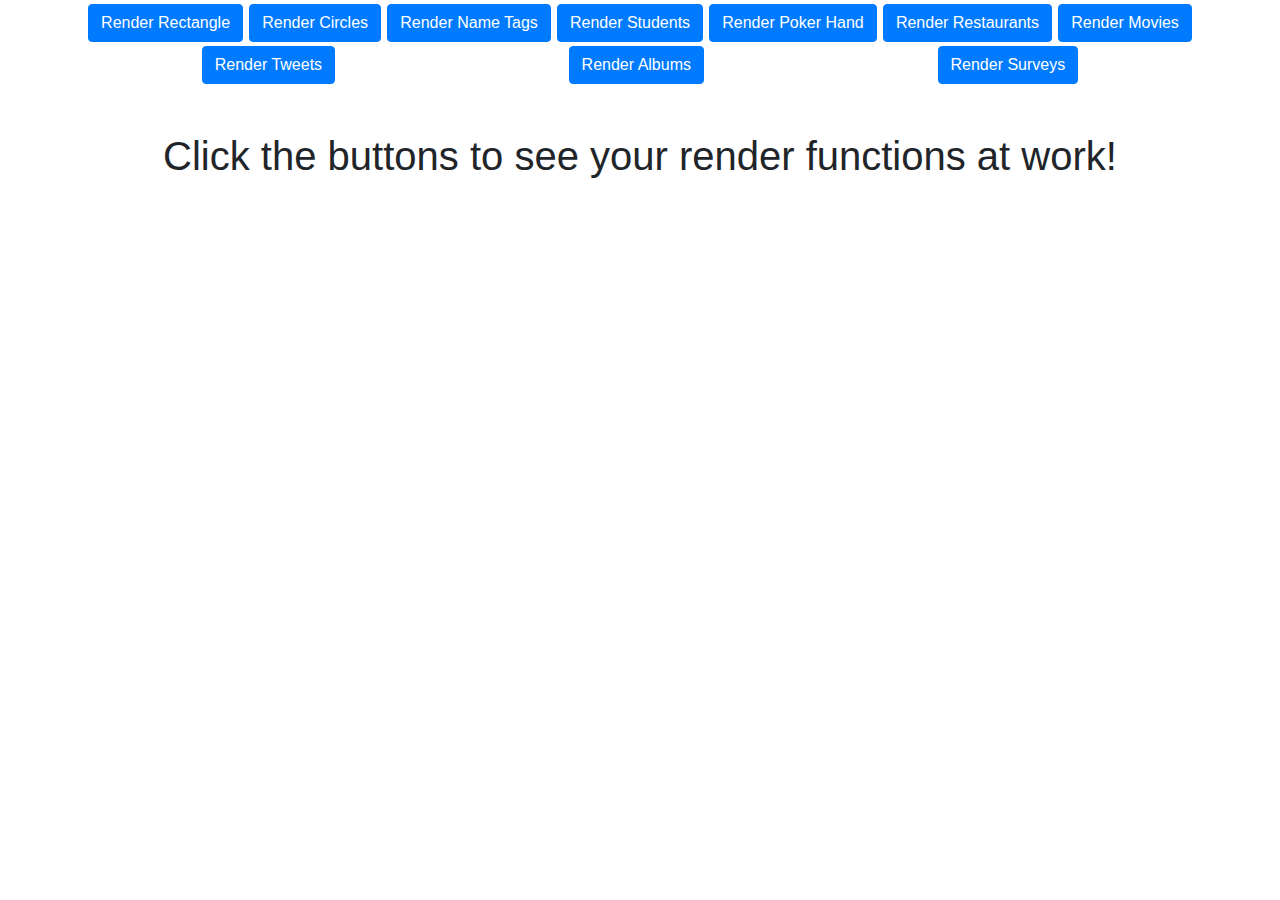
<file: twitterIcons/Rendering.htm>
<!DOCTYPE html>
<!-- saved from url=(0073)file:///Users/ozair/digitalcrafts/jsBrowserExercises/rendering/index.html -->
<html><head><meta http-equiv="Content-Type" content="text/html; charset=windows-1252">

    <title>Rendering</title>
    <link rel="stylesheet" href="./Rendering_files/bootstrap.min.css" integrity="sha384-MCw98/SFnGE8fJT3GXwEOngsV7Zt27NXFoaoApmYm81iuXoPkFOJwJ8ERdknLPMO" crossorigin="anonymous">
    <link rel="stylesheet" type="text/css" media="screen" href="file:///Users/ozair/digitalcrafts/jsBrowserExercises/rendering/main.css">
    <script src="file:///Users/ozair/digitalcrafts/jsBrowserExercises/rendering/renderRectangle.js"></script>
    <script src="file:///Users/ozair/digitalcrafts/jsBrowserExercises/rendering/renderCircles.js"></script>
    <script src="file:///Users/ozair/digitalcrafts/jsBrowserExercises/rendering/renderNametags.js"></script>
    <script src="file:///Users/ozair/digitalcrafts/jsBrowserExercises/rendering/renderStudents.js"></script>
    <script src="file:///Users/ozair/digitalcrafts/jsBrowserExercises/rendering/renderPokerHand.js"></script>
    <script src="file:///Users/ozair/digitalcrafts/jsBrowserExercises/rendering/renderRestaurants.js"></script>
    <script src="file:///Users/ozair/digitalcrafts/jsBrowserExercises/rendering/renderMovies.js"></script>
    <script src="file:///Users/ozair/digitalcrafts/jsBrowserExercises/rendering/renderTweets.js"></script>
    <script src="file:///Users/ozair/digitalcrafts/jsBrowserExercises/rendering/renderAlbums.js"></script>
    <script src="file:///Users/ozair/digitalcrafts/jsBrowserExercises/rendering/renderSurveys.js"></script>
    <script src="./Rendering_files/3b625258b0.js"></script><link rel="stylesheet" href="./Rendering_files/free.min.css" media="all"><link rel="stylesheet" href="./Rendering_files/free-v4-font-face.min.css" media="all"><link rel="stylesheet" href="./Rendering_files/free-v4-shims.min.css" media="all">

</head>
<body>
    <div class="container">
        <div class="d-flex flex-wrap justify-content-around">
            <button type="button" class="btn btn-primary render-button mt-1" onclick="rectangle()">Render Rectangle</button>
            <button type="button" class="btn btn-primary render-button mt-1" onclick="circles()">Render Circles</button>
            <button type="button" class="btn btn-primary render-button mt-1" onclick="nametags()">Render Name Tags</button>
            <button type="button" class="btn btn-primary render-button mt-1" onclick="students()">Render Students</button>
            <button type="button" class="btn btn-primary render-button mt-1" onclick="pokerHand()">Render Poker Hand</button>
            <button type="button" class="btn btn-primary render-button mt-1" onclick="restaurants()">Render Restaurants</button>
            <button type="button" class="btn btn-primary render-button mt-1" onclick="movies()">Render Movies</button>
            <button type="button" class="btn btn-primary render-button mt-1" onclick="tweets()">Render Tweets</button>
            <button type="button" class="btn btn-primary render-button mt-1" onclick="albums()">Render Albums</button>
            <button type="button" class="btn btn-primary render-button mt-1" onclick="surveys()">Render Surveys</button>
        </div>
        <div id="content">
            <div class="text-center mt-5">
                <h1>Click the buttons to see your render functions at work!</h1>
            </div>
        </div>
    </div>


</body></html>
</file>
<file: twitterIcons/Rendering_files/free-v4-font-face.min.css>
/*!
 * Font Awesome Free 5.10.1 by @fontawesome - https://fontawesome.com
 * License - https://fontawesome.com/license/free (Icons: CC BY 4.0, Fonts: SIL OFL 1.1, Code: MIT License)
 */@font-face{font-family:"FontAwesome";src:url(https://kit-free.fontawesome.com/algo/2/webfonts/fa-solid-900-free-5.0.0.eot),url(https://kit-free.fontawesome.com/algo/2/webfonts/fa-solid-900-free-5.0.0.eot#iefix) format("embedded-opentype"),url(https://kit-free.fontawesome.com/algo/2/webfonts/fa-solid-900-free-5.0.0.woff2) format("woff2"),url(https://kit-free.fontawesome.com/algo/2/webfonts/fa-solid-900-free-5.0.0.woff) format("woff"),url(https://kit-free.fontawesome.com/algo/2/webfonts/fa-solid-900-free-5.0.0.ttf) format("truetype"),url(https://kit-free.fontawesome.com/algo/2/webfonts/fa-solid-900-free-5.0.0.svg#fontawesome) format("svg")}@font-face{font-family:"FontAwesome";src:url(https://kit-free.fontawesome.com/algo/2/webfonts/fa-brands-400-free-5.0.0.eot),url(https://kit-free.fontawesome.com/algo/2/webfonts/fa-brands-400-free-5.0.0.eot#iefix) format("embedded-opentype"),url(https://kit-free.fontawesome.com/algo/2/webfonts/fa-brands-400-free-5.0.0.woff2) format("woff2"),url(https://kit-free.fontawesome.com/algo/2/webfonts/fa-brands-400-free-5.0.0.woff) format("woff"),url(https://kit-free.fontawesome.com/algo/2/webfonts/fa-brands-400-free-5.0.0.ttf) format("truetype"),url(https://kit-free.fontawesome.com/algo/2/webfonts/fa-brands-400-free-5.0.0.svg#fontawesome) format("svg")}@font-face{font-family:"FontAwesome";src:url(https://kit-free.fontawesome.com/algo/2/webfonts/fa-regular-400-free-5.0.0.eot),url(https://kit-free.fontawesome.com/algo/2/webfonts/fa-regular-400-free-5.0.0.eot#iefix) format("embedded-opentype"),url(https://kit-free.fontawesome.com/algo/2/webfonts/fa-regular-400-free-5.0.0.woff2) format("woff2"),url(https://kit-free.fontawesome.com/algo/2/webfonts/fa-regular-400-free-5.0.0.woff) format("woff"),url(https://kit-free.fontawesome.com/algo/2/webfonts/fa-regular-400-free-5.0.0.ttf) format("truetype"),url(https://kit-free.fontawesome.com/algo/2/webfonts/fa-regular-400-free-5.0.0.svg#fontawesome) format("svg");unicode-range:U+f005,U+f017,U+f022,U+f024,U+f02e,U+f044,U+f057-f059,U+f07c,U+f089,U+f094,U+f09d,U+f0a4-f0a7,U+f0c5,U+f0c7,U+f0e0,U+f0ea,U+f0f8,U+f0fe,U+f11c,U+f133,U+f144,U+f146,U+f14a,U+f14d,U+f150-f152,U+f15c,U+f164-f165,U+f186,U+f191-f192,U+f1ad,U+f1c1-f1c5,U+f1c7-f1c9,U+f1cd,U+f1d8,U+f1ea,U+f249,U+f24d,U+f255-f25b,U+f271-f274,U+f28b,U+f28d,U+f2d0,U+f2d2,U+f410}@font-face{font-family:"FontAwesome";src:url(https://kit-free.fontawesome.com/algo/2/webfonts/fa-regular-400-free-5.0.3.eot),url(https://kit-free.fontawesome.com/algo/2/webfonts/fa-regular-400-free-5.0.3.eot#iefix) format("embedded-opentype"),url(https://kit-free.fontawesome.com/algo/2/webfonts/fa-regular-400-free-5.0.3.woff2) format("woff2"),url(https://kit-free.fontawesome.com/algo/2/webfonts/fa-regular-400-free-5.0.3.woff) format("woff"),url(https://kit-free.fontawesome.com/algo/2/webfonts/fa-regular-400-free-5.0.3.ttf) format("truetype"),url(https://kit-free.fontawesome.com/algo/2/webfonts/fa-regular-400-free-5.0.3.svg#fontawesome) format("svg");unicode-range:U+f2b9,U+f2bb,U+f2c1}@font-face{font-family:"FontAwesome";src:url(https://kit-free.fontawesome.com/algo/2/webfonts/fa-brands-400-free-5.0.3.eot),url(https://kit-free.fontawesome.com/algo/2/webfonts/fa-brands-400-free-5.0.3.eot#iefix) format("embedded-opentype"),url(https://kit-free.fontawesome.com/algo/2/webfonts/fa-brands-400-free-5.0.3.woff2) format("woff2"),url(https://kit-free.fontawesome.com/algo/2/webfonts/fa-brands-400-free-5.0.3.woff) format("woff"),url(https://kit-free.fontawesome.com/algo/2/webfonts/fa-brands-400-free-5.0.3.ttf) format("truetype"),url(https://kit-free.fontawesome.com/algo/2/webfonts/fa-brands-400-free-5.0.3.svg#fontawesome) format("svg");unicode-range:U+f18d,U+f19e,U+f1b5,U+f1d7,U+f210,U+f216,U+f286,U+f2b1}@font-face{font-family:"FontAwesome";src:url(https://kit-free.fontawesome.com/algo/2/webfonts/fa-solid-900-free-5.0.3.eot),url(https://kit-free.fontawesome.com/algo/2/webfonts/fa-solid-900-free-5.0.3.eot#iefix) format("embedded-opentype"),url(https://kit-free.fontawesome.com/algo/2/webfonts/fa-solid-900-free-5.0.3.woff2) format("woff2"),url(https://kit-free.fontawesome.com/algo/2/webfonts/fa-solid-900-free-5.0.3.woff) format("woff"),url(https://kit-free.fontawesome.com/algo/2/webfonts/fa-solid-900-free-5.0.3.ttf) format("truetype"),url(https://kit-free.fontawesome.com/algo/2/webfonts/fa-solid-900-free-5.0.3.svg#fontawesome) format("svg");unicode-range:U+f19c,U+f245}@font-face{font-family:"FontAwesome";src:url(https://kit-free.fontawesome.com/algo/2/webfonts/fa-solid-900-free-5.9.0.eot),url(https://kit-free.fontawesome.com/algo/2/webfonts/fa-solid-900-free-5.9.0.eot#iefix) format("embedded-opentype"),url(https://kit-free.fontawesome.com/algo/2/webfonts/fa-solid-900-free-5.9.0.woff2) format("woff2"),url(https://kit-free.fontawesome.com/algo/2/webfonts/fa-solid-900-free-5.9.0.woff) format("woff"),url(https://kit-free.fontawesome.com/algo/2/webfonts/fa-solid-900-free-5.9.0.ttf) format("truetype"),url(https://kit-free.fontawesome.com/algo/2/webfonts/fa-solid-900-free-5.9.0.svg#fontawesome) format("svg");unicode-range:U+f031-f032,U+f034-f03c,U+f0ae,U+f0ca-f0cd,U+f12b-f12c,U+f15d-f15e,U+f160-f163,U+f1dd}@font-face{font-family:"FontAwesome";src:url(https://kit-free.fontawesome.com/algo/2/webfonts/fa-solid-900-free-5.0.7.eot),url(https://kit-free.fontawesome.com/algo/2/webfonts/fa-solid-900-free-5.0.7.eot#iefix) format("embedded-opentype"),url(https://kit-free.fontawesome.com/algo/2/webfonts/fa-solid-900-free-5.0.7.woff2) format("woff2"),url(https://kit-free.fontawesome.com/algo/2/webfonts/fa-solid-900-free-5.0.7.woff) format("woff"),url(https://kit-free.fontawesome.com/algo/2/webfonts/fa-solid-900-free-5.0.7.ttf) format("truetype"),url(https://kit-free.fontawesome.com/algo/2/webfonts/fa-solid-900-free-5.0.7.svg#fontawesome) format("svg");unicode-range:U+f0d1,U+f0f1,U+f0f9,U+f21e}@font-face{font-family:"FontAwesome";src:url(https://kit-free.fontawesome.com/algo/2/webfonts/fa-brands-400-free-5.8.0.eot),url(https://kit-free.fontawesome.com/algo/2/webfonts/fa-brands-400-free-5.8.0.eot#iefix) format("embedded-opentype"),url(https://kit-free.fontawesome.com/algo/2/webfonts/fa-brands-400-free-5.8.0.woff2) format("woff2"),url(https://kit-free.fontawesome.com/algo/2/webfonts/fa-brands-400-free-5.8.0.woff) format("woff"),url(https://kit-free.fontawesome.com/algo/2/webfonts/fa-brands-400-free-5.8.0.ttf) format("truetype"),url(https://kit-free.fontawesome.com/algo/2/webfonts/fa-brands-400-free-5.8.0.svg#fontawesome) format("svg");unicode-range:U+f171,U+f179,U+f1e9,U+f27c}@font-face{font-family:"FontAwesome";src:url(https://kit-free.fontawesome.com/algo/2/webfonts/fa-solid-900-free-5.8.0.eot),url(https://kit-free.fontawesome.com/algo/2/webfonts/fa-solid-900-free-5.8.0.eot#iefix) format("embedded-opentype"),url(https://kit-free.fontawesome.com/algo/2/webfonts/fa-solid-900-free-5.8.0.woff2) format("woff2"),url(https://kit-free.fontawesome.com/algo/2/webfonts/fa-solid-900-free-5.8.0.woff) format("woff"),url(https://kit-free.fontawesome.com/algo/2/webfonts/fa-solid-900-free-5.8.0.ttf) format("truetype"),url(https://kit-free.fontawesome.com/algo/2/webfonts/fa-solid-900-free-5.8.0.svg#fontawesome) format("svg");unicode-range:U+f01e,U+f021,U+f026,U+f076,U+f12d}@font-face{font-family:"FontAwesome";src:url(https://kit-free.fontawesome.com/algo/2/webfonts/fa-solid-900-free-5.0.9.eot),url(https://kit-free.fontawesome.com/algo/2/webfonts/fa-solid-900-free-5.0.9.eot#iefix) format("embedded-opentype"),url(https://kit-free.fontawesome.com/algo/2/webfonts/fa-solid-900-free-5.0.9.woff2) format("woff2"),url(https://kit-free.fontawesome.com/algo/2/webfonts/fa-solid-900-free-5.0.9.woff) format("woff"),url(https://kit-free.fontawesome.com/algo/2/webfonts/fa-solid-900-free-5.0.9.ttf) format("truetype"),url(https://kit-free.fontawesome.com/algo/2/webfonts/fa-solid-900-free-5.0.9.svg#fontawesome) format("svg");unicode-range:U+f03d,U+f06c,U+f0ac,U+f0f2,U+f10d-f10e,U+f155,U+f187}@font-face{font-family:"FontAwesome";src:url(https://kit-free.fontawesome.com/algo/2/webfonts/fa-regular-400-free-5.0.9.eot),url(https://kit-free.fontawesome.com/algo/2/webfonts/fa-regular-400-free-5.0.9.eot#iefix) format("embedded-opentype"),url(https://kit-free.fontawesome.com/algo/2/webfonts/fa-regular-400-free-5.0.9.woff2) format("woff2"),url(https://kit-free.fontawesome.com/algo/2/webfonts/fa-regular-400-free-5.0.9.woff) format("woff"),url(https://kit-free.fontawesome.com/algo/2/webfonts/fa-regular-400-free-5.0.9.ttf) format("truetype"),url(https://kit-free.fontawesome.com/algo/2/webfonts/fa-regular-400-free-5.0.9.svg#fontawesome) format("svg");unicode-range:U+f086,U+f2b5}@font-face{font-family:"FontAwesome";src:url(https://kit-free.fontawesome.com/algo/2/webfonts/fa-solid-900-free-5.0.13.eot),url(https://kit-free.fontawesome.com/algo/2/webfonts/fa-solid-900-free-5.0.13.eot#iefix) format("embedded-opentype"),url(https://kit-free.fontawesome.com/algo/2/webfonts/fa-solid-900-free-5.0.13.woff2) format("woff2"),url(https://kit-free.fontawesome.com/algo/2/webfonts/fa-solid-900-free-5.0.13.woff) format("woff"),url(https://kit-free.fontawesome.com/algo/2/webfonts/fa-solid-900-free-5.0.13.ttf) format("truetype"),url(https://kit-free.fontawesome.com/algo/2/webfonts/fa-solid-900-free-5.0.13.svg#fontawesome) format("svg");unicode-range:U+f00d,U+f010,U+f067,U+f072,U+f0ad,U+f0d6,U+f0e8,U+f130-f131,U+f24e}@font-face{font-family:"FontAwesome";src:url(https://kit-free.fontawesome.com/algo/2/webfonts/fa-regular-400-free-5.0.13.eot),url(https://kit-free.fontawesome.com/algo/2/webfonts/fa-regular-400-free-5.0.13.eot#iefix) format("embedded-opentype"),url(https://kit-free.fontawesome.com/algo/2/webfonts/fa-regular-400-free-5.0.13.woff2) format("woff2"),url(https://kit-free.fontawesome.com/algo/2/webfonts/fa-regular-400-free-5.0.13.woff) format("woff"),url(https://kit-free.fontawesome.com/algo/2/webfonts/fa-regular-400-free-5.0.13.ttf) format("truetype"),url(https://kit-free.fontawesome.com/algo/2/webfonts/fa-regular-400-free-5.0.13.svg#fontawesome) format("svg");unicode-range:U+f3d1}@font-face{font-family:"FontAwesome";src:url(https://kit-free.fontawesome.com/algo/2/webfonts/fa-solid-900-free-5.1.0.eot),url(https://kit-free.fontawesome.com/algo/2/webfonts/fa-solid-900-free-5.1.0.eot#iefix) format("embedded-opentype"),url(https://kit-free.fontawesome.com/algo/2/webfonts/fa-solid-900-free-5.1.0.woff2) format("woff2"),url(https://kit-free.fontawesome.com/algo/2/webfonts/fa-solid-900-free-5.1.0.woff) format("woff"),url(https://kit-free.fontawesome.com/algo/2/webfonts/fa-solid-900-free-5.1.0.ttf) format("truetype"),url(https://kit-free.fontawesome.com/algo/2/webfonts/fa-solid-900-free-5.1.0.svg#fontawesome) format("svg");unicode-range:U+f043,U+f0c4,U+f0d0,U+f125,U+f1ba,U+f1fb-f1fc,U+f207,U+f236}@font-face{font-family:"FontAwesome";src:url(https://kit-free.fontawesome.com/algo/2/webfonts/fa-brands-400-free-5.1.0.eot),url(https://kit-free.fontawesome.com/algo/2/webfonts/fa-brands-400-free-5.1.0.eot#iefix) format("embedded-opentype"),url(https://kit-free.fontawesome.com/algo/2/webfonts/fa-brands-400-free-5.1.0.woff2) format("woff2"),url(https://kit-free.fontawesome.com/algo/2/webfonts/fa-brands-400-free-5.1.0.woff) format("woff"),url(https://kit-free.fontawesome.com/algo/2/webfonts/fa-brands-400-free-5.1.0.ttf) format("truetype"),url(https://kit-free.fontawesome.com/algo/2/webfonts/fa-brands-400-free-5.1.0.svg#fontawesome) format("svg");unicode-range:U+f25e}@font-face{font-family:"FontAwesome";src:url(https://kit-free.fontawesome.com/algo/2/webfonts/fa-regular-400-free-5.1.0.eot),url(https://kit-free.fontawesome.com/algo/2/webfonts/fa-regular-400-free-5.1.0.eot#iefix) format("embedded-opentype"),url(https://kit-free.fontawesome.com/algo/2/webfonts/fa-regular-400-free-5.1.0.woff2) format("woff2"),url(https://kit-free.fontawesome.com/algo/2/webfonts/fa-regular-400-free-5.1.0.woff) format("woff"),url(https://kit-free.fontawesome.com/algo/2/webfonts/fa-regular-400-free-5.1.0.ttf) format("truetype"),url(https://kit-free.fontawesome.com/algo/2/webfonts/fa-regular-400-free-5.1.0.svg#fontawesome) format("svg");unicode-range:U+f118-f11a,U+f279}@font-face{font-family:"FontAwesome";src:url(https://kit-free.fontawesome.com/algo/2/webfonts/fa-regular-400-free-5.2.0.eot),url(https://kit-free.fontawesome.com/algo/2/webfonts/fa-regular-400-free-5.2.0.eot#iefix) format("embedded-opentype"),url(https://kit-free.fontawesome.com/algo/2/webfonts/fa-regular-400-free-5.2.0.woff2) format("woff2"),url(https://kit-free.fontawesome.com/algo/2/webfonts/fa-regular-400-free-5.2.0.woff) format("woff"),url(https://kit-free.fontawesome.com/algo/2/webfonts/fa-regular-400-free-5.2.0.ttf) format("truetype"),url(https://kit-free.fontawesome.com/algo/2/webfonts/fa-regular-400-free-5.2.0.svg#fontawesome) format("svg");unicode-range:U+f0f3,U+f14e,U+f1f6}@font-face{font-family:"FontAwesome";src:url(https://kit-free.fontawesome.com/algo/2/webfonts/fa-solid-900-free-5.2.0.eot),url(https://kit-free.fontawesome.com/algo/2/webfonts/fa-solid-900-free-5.2.0.eot#iefix) format("embedded-opentype"),url(https://kit-free.fontawesome.com/algo/2/webfonts/fa-solid-900-free-5.2.0.woff2) format("woff2"),url(https://kit-free.fontawesome.com/algo/2/webfonts/fa-solid-900-free-5.2.0.woff) format("woff"),url(https://kit-free.fontawesome.com/algo/2/webfonts/fa-solid-900-free-5.2.0.ttf) format("truetype"),url(https://kit-free.fontawesome.com/algo/2/webfonts/fa-solid-900-free-5.2.0.svg#fontawesome) format("svg");unicode-range:U+f001,U+f018,U+f109,U+f1b9,U+f1e5,U+f21d,U+f276-f277}@font-face{font-family:"FontAwesome";src:url(https://kit-free.fontawesome.com/algo/2/webfonts/fa-solid-900-free-5.5.0.eot),url(https://kit-free.fontawesome.com/algo/2/webfonts/fa-solid-900-free-5.5.0.eot#iefix) format("embedded-opentype"),url(https://kit-free.fontawesome.com/algo/2/webfonts/fa-solid-900-free-5.5.0.woff2) format("woff2"),url(https://kit-free.fontawesome.com/algo/2/webfonts/fa-solid-900-free-5.5.0.woff) format("woff"),url(https://kit-free.fontawesome.com/algo/2/webfonts/fa-solid-900-free-5.5.0.ttf) format("truetype"),url(https://kit-free.fontawesome.com/algo/2/webfonts/fa-solid-900-free-5.5.0.svg#fontawesome) format("svg");unicode-range:U+f0e7}@font-face{font-family:"FontAwesome";src:url(https://kit-free.fontawesome.com/algo/2/webfonts/fa-regular-400-free-5.5.0.eot),url(https://kit-free.fontawesome.com/algo/2/webfonts/fa-regular-400-free-5.5.0.eot#iefix) format("embedded-opentype"),url(https://kit-free.fontawesome.com/algo/2/webfonts/fa-regular-400-free-5.5.0.woff2) format("woff2"),url(https://kit-free.fontawesome.com/algo/2/webfonts/fa-regular-400-free-5.5.0.woff) format("woff"),url(https://kit-free.fontawesome.com/algo/2/webfonts/fa-regular-400-free-5.5.0.ttf) format("truetype"),url(https://kit-free.fontawesome.com/algo/2/webfonts/fa-regular-400-free-5.5.0.svg#fontawesome) format("svg");unicode-range:U+f185,U+f2dc}@font-face{font-family:"FontAwesome";src:url(https://kit-free.fontawesome.com/algo/2/webfonts/fa-solid-900-free-5.3.0.eot),url(https://kit-free.fontawesome.com/algo/2/webfonts/fa-solid-900-free-5.3.0.eot#iefix) format("embedded-opentype"),url(https://kit-free.fontawesome.com/algo/2/webfonts/fa-solid-900-free-5.3.0.woff2) format("woff2"),url(https://kit-free.fontawesome.com/algo/2/webfonts/fa-solid-900-free-5.3.0.woff) format("woff"),url(https://kit-free.fontawesome.com/algo/2/webfonts/fa-solid-900-free-5.3.0.ttf) format("truetype"),url(https://kit-free.fontawesome.com/algo/2/webfonts/fa-solid-900-free-5.3.0.svg#fontawesome) format("svg");unicode-range:U+f027-f028,U+f02f,U+f0a1,U+f0b1,U+f1ac,U+f1ec,U+f200-f201}@font-face{font-family:"FontAwesome";src:url(https://kit-free.fontawesome.com/algo/2/webfonts/fa-regular-400-free-5.3.0.eot),url(https://kit-free.fontawesome.com/algo/2/webfonts/fa-regular-400-free-5.3.0.eot#iefix) format("embedded-opentype"),url(https://kit-free.fontawesome.com/algo/2/webfonts/fa-regular-400-free-5.3.0.woff2) format("woff2"),url(https://kit-free.fontawesome.com/algo/2/webfonts/fa-regular-400-free-5.3.0.woff) format("woff"),url(https://kit-free.fontawesome.com/algo/2/webfonts/fa-regular-400-free-5.3.0.ttf) format("truetype"),url(https://kit-free.fontawesome.com/algo/2/webfonts/fa-regular-400-free-5.3.0.svg#fontawesome) format("svg");unicode-range:U+f080,U+f0eb}@font-face{font-family:"FontAwesome";src:url(https://kit-free.fontawesome.com/algo/2/webfonts/fa-solid-900-free-5.10.1.eot),url(https://kit-free.fontawesome.com/algo/2/webfonts/fa-solid-900-free-5.10.1.eot#iefix) format("embedded-opentype"),url(https://kit-free.fontawesome.com/algo/2/webfonts/fa-solid-900-free-5.10.1.woff2) format("woff2"),url(https://kit-free.fontawesome.com/algo/2/webfonts/fa-solid-900-free-5.10.1.woff) format("woff"),url(https://kit-free.fontawesome.com/algo/2/webfonts/fa-solid-900-free-5.10.1.ttf) format("truetype"),url(https://kit-free.fontawesome.com/algo/2/webfonts/fa-solid-900-free-5.10.1.svg#fontawesome) format("svg");unicode-range:U+f000,U+f012,U+f029,U+f033,U+f06d,U+f083-f084,U+f0a3,U+f0b0,U+f0dd-f0de,U+f11e,U+f129-f12a,U+f140,U+f19d,U+f1dc,U+f1eb,U+f251-f253,U+f275,U+f27a,U+f2d1,U+f302}@font-face{font-family:"FontAwesome";src:url(https://kit-free.fontawesome.com/algo/2/webfonts/fa-regular-400-free-5.10.1.eot),url(https://kit-free.fontawesome.com/algo/2/webfonts/fa-regular-400-free-5.10.1.eot#iefix) format("embedded-opentype"),url(https://kit-free.fontawesome.com/algo/2/webfonts/fa-regular-400-free-5.10.1.woff2) format("woff2"),url(https://kit-free.fontawesome.com/algo/2/webfonts/fa-regular-400-free-5.10.1.woff) format("woff"),url(https://kit-free.fontawesome.com/algo/2/webfonts/fa-regular-400-free-5.10.1.ttf) format("truetype"),url(https://kit-free.fontawesome.com/algo/2/webfonts/fa-regular-400-free-5.10.1.svg#fontawesome) format("svg");unicode-range:U+f004,U+f03e,U+f075,U+f07b,U+f0a0,U+f0c8,U+f111,U+f15b,U+f1f9,U+f20a,U+f247-f248,U+f254,U+f25d,U+f2b6,U+f2c2,U+f3a5}@font-face{font-family:"FontAwesome";src:url(https://kit-free.fontawesome.com/algo/2/webfonts/fa-solid-900-free-5.7.0.eot),url(https://kit-free.fontawesome.com/algo/2/webfonts/fa-solid-900-free-5.7.0.eot#iefix) format("embedded-opentype"),url(https://kit-free.fontawesome.com/algo/2/webfonts/fa-solid-900-free-5.7.0.woff2) format("woff2"),url(https://kit-free.fontawesome.com/algo/2/webfonts/fa-solid-900-free-5.7.0.woff) format("woff"),url(https://kit-free.fontawesome.com/algo/2/webfonts/fa-solid-900-free-5.7.0.ttf) format("truetype"),url(https://kit-free.fontawesome.com/algo/2/webfonts/fa-solid-900-free-5.7.0.svg#fontawesome) format("svg");unicode-range:U+f00a,U+f015,U+f073,U+f135,U+f1e4,U+f1f8,U+f2a0}@font-face{font-family:"FontAwesome";src:url(https://kit-free.fontawesome.com/algo/2/webfonts/fa-brands-400-free-5.7.0.eot),url(https://kit-free.fontawesome.com/algo/2/webfonts/fa-brands-400-free-5.7.0.eot#iefix) format("embedded-opentype"),url(https://kit-free.fontawesome.com/algo/2/webfonts/fa-brands-400-free-5.7.0.woff2) format("woff2"),url(https://kit-free.fontawesome.com/algo/2/webfonts/fa-brands-400-free-5.7.0.woff) format("woff"),url(https://kit-free.fontawesome.com/algo/2/webfonts/fa-brands-400-free-5.7.0.ttf) format("truetype"),url(https://kit-free.fontawesome.com/algo/2/webfonts/fa-brands-400-free-5.7.0.svg#fontawesome) format("svg");unicode-range:U+f198,U+f1a5,U+f1a8,U+f1f3,U+f214,U+f23c,U+f296,U+f2aa}@font-face{font-family:"FontAwesome";src:url(https://kit-free.fontawesome.com/algo/2/webfonts/fa-regular-400-free-5.7.0.eot),url(https://kit-free.fontawesome.com/algo/2/webfonts/fa-regular-400-free-5.7.0.eot#iefix) format("embedded-opentype"),url(https://kit-free.fontawesome.com/algo/2/webfonts/fa-regular-400-free-5.7.0.woff2) format("woff2"),url(https://kit-free.fontawesome.com/algo/2/webfonts/fa-regular-400-free-5.7.0.woff) format("woff"),url(https://kit-free.fontawesome.com/algo/2/webfonts/fa-regular-400-free-5.7.0.ttf) format("truetype"),url(https://kit-free.fontawesome.com/algo/2/webfonts/fa-regular-400-free-5.7.0.svg#fontawesome) format("svg");unicode-range:U+f06e,U+f070,U+f1c6,U+f2ed}@font-face{font-family:"FontAwesome";src:url(https://kit-free.fontawesome.com/algo/2/webfonts/fa-solid-900-free-5.0.11.eot),url(https://kit-free.fontawesome.com/algo/2/webfonts/fa-solid-900-free-5.0.11.eot#iefix) format("embedded-opentype"),url(https://kit-free.fontawesome.com/algo/2/webfonts/fa-solid-900-free-5.0.11.woff2) format("woff2"),url(https://kit-free.fontawesome.com/algo/2/webfonts/fa-solid-900-free-5.0.11.woff) format("woff"),url(https://kit-free.fontawesome.com/algo/2/webfonts/fa-solid-900-free-5.0.11.ttf) format("truetype"),url(https://kit-free.fontawesome.com/algo/2/webfonts/fa-solid-900-free-5.0.11.svg#fontawesome) format("svg");unicode-range:U+f0c0,U+f0c2,U+f0f0,U+f1de,U+f21b,U+f234-f235}@font-face{font-family:"FontAwesome";src:url(https://kit-free.fontawesome.com/algo/2/webfonts/fa-brands-400-free-5.0.11.eot),url(https://kit-free.fontawesome.com/algo/2/webfonts/fa-brands-400-free-5.0.11.eot#iefix) format("embedded-opentype"),url(https://kit-free.fontawesome.com/algo/2/webfonts/fa-brands-400-free-5.0.11.woff2) format("woff2"),url(https://kit-free.fontawesome.com/algo/2/webfonts/fa-brands-400-free-5.0.11.woff) format("woff"),url(https://kit-free.fontawesome.com/algo/2/webfonts/fa-brands-400-free-5.0.11.ttf) format("truetype"),url(https://kit-free.fontawesome.com/algo/2/webfonts/fa-brands-400-free-5.0.11.svg#fontawesome) format("svg");unicode-range:U+f203}@font-face{font-family:"FontAwesome";src:url(https://kit-free.fontawesome.com/algo/2/webfonts/fa-regular-400-free-5.0.11.eot),url(https://kit-free.fontawesome.com/algo/2/webfonts/fa-regular-400-free-5.0.11.eot#iefix) format("embedded-opentype"),url(https://kit-free.fontawesome.com/algo/2/webfonts/fa-regular-400-free-5.0.11.woff2) format("woff2"),url(https://kit-free.fontawesome.com/algo/2/webfonts/fa-regular-400-free-5.0.11.woff) format("woff"),url(https://kit-free.fontawesome.com/algo/2/webfonts/fa-regular-400-free-5.0.11.ttf) format("truetype"),url(https://kit-free.fontawesome.com/algo/2/webfonts/fa-regular-400-free-5.0.11.svg#fontawesome) format("svg");unicode-range:U+f007,U+f2bd}@font-face{font-family:"FontAwesome";src:url(https://kit-free.fontawesome.com/algo/2/webfonts/fa-brands-400-free-5.0.1.eot),url(https://kit-free.fontawesome.com/algo/2/webfonts/fa-brands-400-free-5.0.1.eot#iefix) format("embedded-opentype"),url(https://kit-free.fontawesome.com/algo/2/webfonts/fa-brands-400-free-5.0.1.woff2) format("woff2"),url(https://kit-free.fontawesome.com/algo/2/webfonts/fa-brands-400-free-5.0.1.woff) format("woff"),url(https://kit-free.fontawesome.com/algo/2/webfonts/fa-brands-400-free-5.0.1.ttf) format("truetype"),url(https://kit-free.fontawesome.com/algo/2/webfonts/fa-brands-400-free-5.0.1.svg#fontawesome) format("svg");unicode-range:U+f16b,U+f269}@font-face{font-family:"FontAwesome";src:url(https://kit-free.fontawesome.com/algo/2/webfonts/fa-solid-900-free-5.0.1.eot),url(https://kit-free.fontawesome.com/algo/2/webfonts/fa-solid-900-free-5.0.1.eot#iefix) format("embedded-opentype"),url(https://kit-free.fontawesome.com/algo/2/webfonts/fa-solid-900-free-5.0.1.woff2) format("woff2"),url(https://kit-free.fontawesome.com/algo/2/webfonts/fa-solid-900-free-5.0.1.woff) format("woff"),url(https://kit-free.fontawesome.com/algo/2/webfonts/fa-solid-900-free-5.0.1.ttf) format("truetype"),url(https://kit-free.fontawesome.com/algo/2/webfonts/fa-solid-900-free-5.0.1.svg#fontawesome) format("svg");unicode-range:U+f3c1}@font-face{font-family:"FontAwesome";src:url(https://kit-free.fontawesome.com/algo/2/webfonts/fa-solid-900-free-5.6.1.eot),url(https://kit-free.fontawesome.com/algo/2/webfonts/fa-solid-900-free-5.6.1.eot#iefix) format("embedded-opentype"),url(https://kit-free.fontawesome.com/algo/2/webfonts/fa-solid-900-free-5.6.1.woff2) format("woff2"),url(https://kit-free.fontawesome.com/algo/2/webfonts/fa-solid-900-free-5.6.1.woff) format("woff"),url(https://kit-free.fontawesome.com/algo/2/webfonts/fa-solid-900-free-5.6.1.ttf) format("truetype"),url(https://kit-free.fontawesome.com/algo/2/webfonts/fa-solid-900-free-5.6.1.svg#fontawesome) format("svg");unicode-range:U+f071}@font-face{font-family:"FontAwesome";src:url(https://kit-free.fontawesome.com/algo/2/webfonts/fa-brands-400-free-5.8.2.eot),url(https://kit-free.fontawesome.com/algo/2/webfonts/fa-brands-400-free-5.8.2.eot#iefix) format("embedded-opentype"),url(https://kit-free.fontawesome.com/algo/2/webfonts/fa-brands-400-free-5.8.2.woff2) format("woff2"),url(https://kit-free.fontawesome.com/algo/2/webfonts/fa-brands-400-free-5.8.2.woff) format("woff"),url(https://kit-free.fontawesome.com/algo/2/webfonts/fa-brands-400-free-5.8.2.ttf) format("truetype"),url(https://kit-free.fontawesome.com/algo/2/webfonts/fa-brands-400-free-5.8.2.svg#fontawesome) format("svg");unicode-range:U+f082,U+f09a,U+f1d2-f1d3,U+f39e}@font-face{font-family:"FontAwesome";src:url(https://kit-free.fontawesome.com/algo/2/webfonts/fa-regular-400-free-5.0.5.eot),url(https://kit-free.fontawesome.com/algo/2/webfonts/fa-regular-400-free-5.0.5.eot#iefix) format("embedded-opentype"),url(https://kit-free.fontawesome.com/algo/2/webfonts/fa-regular-400-free-5.0.5.woff2) format("woff2"),url(https://kit-free.fontawesome.com/algo/2/webfonts/fa-regular-400-free-5.0.5.woff) format("woff"),url(https://kit-free.fontawesome.com/algo/2/webfonts/fa-regular-400-free-5.0.5.ttf) format("truetype"),url(https://kit-free.fontawesome.com/algo/2/webfonts/fa-regular-400-free-5.0.5.svg#fontawesome) format("svg");unicode-range:U+f1e3}@font-face{font-family:"FontAwesome";src:url(https://kit-free.fontawesome.com/algo/2/webfonts/fa-solid-900-free-5.6.0.eot),url(https://kit-free.fontawesome.com/algo/2/webfonts/fa-solid-900-free-5.6.0.eot#iefix) format("embedded-opentype"),url(https://kit-free.fontawesome.com/algo/2/webfonts/fa-solid-900-free-5.6.0.woff2) format("woff2"),url(https://kit-free.fontawesome.com/algo/2/webfonts/fa-solid-900-free-5.6.0.woff) format("woff"),url(https://kit-free.fontawesome.com/algo/2/webfonts/fa-solid-900-free-5.6.0.ttf) format("truetype"),url(https://kit-free.fontawesome.com/algo/2/webfonts/fa-solid-900-free-5.6.0.svg#fontawesome) format("svg");unicode-range:U+f06b}@font-face{font-family:"FontAwesome";src:url(https://kit-free.fontawesome.com/algo/2/webfonts/fa-brands-400-free-5.6.0.eot),url(https://kit-free.fontawesome.com/algo/2/webfonts/fa-brands-400-free-5.6.0.eot#iefix) format("embedded-opentype"),url(https://kit-free.fontawesome.com/algo/2/webfonts/fa-brands-400-free-5.6.0.woff2) format("woff2"),url(https://kit-free.fontawesome.com/algo/2/webfonts/fa-brands-400-free-5.6.0.woff) format("woff"),url(https://kit-free.fontawesome.com/algo/2/webfonts/fa-brands-400-free-5.6.0.ttf) format("truetype"),url(https://kit-free.fontawesome.com/algo/2/webfonts/fa-brands-400-free-5.6.0.svg#fontawesome) format("svg");unicode-range:U+f181}@font-face{font-family:"FontAwesome";src:url(https://kit-free.fontawesome.com/algo/2/webfonts/fa-brands-400-free-5.8.1.eot),url(https://kit-free.fontawesome.com/algo/2/webfonts/fa-brands-400-free-5.8.1.eot#iefix) format("embedded-opentype"),url(https://kit-free.fontawesome.com/algo/2/webfonts/fa-brands-400-free-5.8.1.woff2) format("woff2"),url(https://kit-free.fontawesome.com/algo/2/webfonts/fa-brands-400-free-5.8.1.woff) format("woff"),url(https://kit-free.fontawesome.com/algo/2/webfonts/fa-brands-400-free-5.8.1.ttf) format("truetype"),url(https://kit-free.fontawesome.com/algo/2/webfonts/fa-brands-400-free-5.8.1.svg#fontawesome) format("svg");unicode-range:U+f0e1}@font-face{font-family:"FontAwesome";src:url(https://kit-free.fontawesome.com/algo/2/webfonts/fa-brands-400-free-5.0.10.eot),url(https://kit-free.fontawesome.com/algo/2/webfonts/fa-brands-400-free-5.0.10.eot#iefix) format("embedded-opentype"),url(https://kit-free.fontawesome.com/algo/2/webfonts/fa-brands-400-free-5.0.10.woff2) format("woff2"),url(https://kit-free.fontawesome.com/algo/2/webfonts/fa-brands-400-free-5.0.10.woff) format("woff"),url(https://kit-free.fontawesome.com/algo/2/webfonts/fa-brands-400-free-5.0.10.ttf) format("truetype"),url(https://kit-free.fontawesome.com/algo/2/webfonts/fa-brands-400-free-5.0.10.svg#fontawesome) format("svg");unicode-range:U+f2ae}@font-face{font-family:"FontAwesome";src:url(../webfonts/fa-v4deprecations.eot),url(../webfonts/fa-v4deprecations.eot?#iefix) format("embedded-opentype"),url(../webfonts/fa-v4deprecations.woff2) format("woff2"),url(../webfonts/fa-v4deprecations.woff) format("woff"),url(../webfonts/fa-v4deprecations.ttf) format("truetype"),url(../webfonts/fa-v4deprecations.svg#fontawesome) format("svg");unicode-range:U+f003,U+f006,U+f014,U+f016,U+f01a-f01b,U+f01d,U+f040,U+f045-f047,U+f05c-f05d,U+f07d-f07e,U+f087-f088,U+f08a-f08b,U+f08e,U+f090,U+f096-f097,U+f0a2,U+f0e4-f0e6,U+f0ec-f0ee,U+f0f5-f0f7,U+f10c,U+f112,U+f114-f115,U+f11d,U+f123,U+f132,U+f145,U+f147-f149,U+f14c,U+f166,U+f16a,U+f172,U+f175-f178,U+f18e,U+f190,U+f196,U+f1b1,U+f1d9,U+f1db,U+f1f7,U+f20c,U+f219,U+f230,U+f24a,U+f250,U+f278,U+f27b,U+f283,U+f28c,U+f28e,U+f29b-f29c,U+f2b7,U+f2ba,U+f2bc,U+f2be,U+f2c0,U+f2c3,U+f2d3-f2d4}
</file>
<file: twitterIcons/Rendering_files/free-v4-shims.min.css>
/*!
 * Font Awesome Free 5.10.1 by @fontawesome - https://fontawesome.com
 * License - https://fontawesome.com/license/free (Icons: CC BY 4.0, Fonts: SIL OFL 1.1, Code: MIT License)
 */.fa.fa-glass:before{content:"\f000"}.fa.fa-meetup,.fa.fa-star-o{font-family:"Font Awesome 5 Pro";font-weight:400}.fa.fa-star-o:before{content:"\f005"}.fa.fa-close:before,.fa.fa-remove:before{content:"\f00d"}.fa.fa-gear:before{content:"\f013"}.fa.fa-trash-o{font-family:"Font Awesome 5 Pro";font-weight:400}.fa.fa-trash-o:before{content:"\f2ed"}.fa.fa-file-o{font-family:"Font Awesome 5 Pro";font-weight:400}.fa.fa-file-o:before{content:"\f15b"}.fa.fa-clock-o{font-family:"Font Awesome 5 Pro";font-weight:400}.fa.fa-clock-o:before{content:"\f017"}.fa.fa-arrow-circle-o-down{font-family:"Font Awesome 5 Pro";font-weight:400}.fa.fa-arrow-circle-o-down:before{content:"\f358"}.fa.fa-arrow-circle-o-up{font-family:"Font Awesome 5 Pro";font-weight:400}.fa.fa-arrow-circle-o-up:before{content:"\f35b"}.fa.fa-play-circle-o{font-family:"Font Awesome 5 Pro";font-weight:400}.fa.fa-play-circle-o:before{content:"\f144"}.fa.fa-repeat:before,.fa.fa-rotate-right:before{content:"\f01e"}.fa.fa-refresh:before{content:"\f021"}.fa.fa-list-alt{font-family:"Font Awesome 5 Pro";font-weight:400}.fa.fa-dedent:before{content:"\f03b"}.fa.fa-video-camera:before{content:"\f03d"}.fa.fa-picture-o{font-family:"Font Awesome 5 Pro";font-weight:400}.fa.fa-picture-o:before{content:"\f03e"}.fa.fa-photo{font-family:"Font Awesome 5 Pro";font-weight:400}.fa.fa-photo:before{content:"\f03e"}.fa.fa-image{font-family:"Font Awesome 5 Pro";font-weight:400}.fa.fa-image:before{content:"\f03e"}.fa.fa-pencil:before{content:"\f303"}.fa.fa-map-marker:before{content:"\f3c5"}.fa.fa-pencil-square-o{font-family:"Font Awesome 5 Pro";font-weight:400}.fa.fa-pencil-square-o:before{content:"\f044"}.fa.fa-share-square-o{font-family:"Font Awesome 5 Pro";font-weight:400}.fa.fa-share-square-o:before{content:"\f14d"}.fa.fa-check-square-o{font-family:"Font Awesome 5 Pro";font-weight:400}.fa.fa-check-square-o:before{content:"\f14a"}.fa.fa-arrows:before{content:"\f0b2"}.fa.fa-times-circle-o{font-family:"Font Awesome 5 Pro";font-weight:400}.fa.fa-times-circle-o:before{content:"\f057"}.fa.fa-check-circle-o{font-family:"Font Awesome 5 Pro";font-weight:400}.fa.fa-check-circle-o:before{content:"\f058"}.fa.fa-mail-forward:before{content:"\f064"}.fa.fa-eye,.fa.fa-eye-slash{font-family:"Font Awesome 5 Pro";font-weight:400}.fa.fa-warning:before{content:"\f071"}.fa.fa-calendar:before{content:"\f073"}.fa.fa-arrows-v:before{content:"\f338"}.fa.fa-arrows-h:before{content:"\f337"}.fa.fa-bar-chart{font-family:"Font Awesome 5 Pro";font-weight:400}.fa.fa-bar-chart:before{content:"\f080"}.fa.fa-bar-chart-o{font-family:"Font Awesome 5 Pro";font-weight:400}.fa.fa-bar-chart-o:before{content:"\f080"}.fa.fa-facebook-square,.fa.fa-twitter-square{font-family:"Font Awesome 5 Pro";font-weight:400}.fa.fa-gears:before{content:"\f085"}.fa.fa-thumbs-o-up{font-family:"Font Awesome 5 Pro";font-weight:400}.fa.fa-thumbs-o-up:before{content:"\f164"}.fa.fa-thumbs-o-down{font-family:"Font Awesome 5 Pro";font-weight:400}.fa.fa-thumbs-o-down:before{content:"\f165"}.fa.fa-heart-o{font-family:"Font Awesome 5 Pro";font-weight:400}.fa.fa-heart-o:before{content:"\f004"}.fa.fa-sign-out:before{content:"\f2f5"}.fa.fa-linkedin-square{font-family:"Font Awesome 5 Pro";font-weight:400}.fa.fa-linkedin-square:before{content:"\f08c"}.fa.fa-thumb-tack:before{content:"\f08d"}.fa.fa-external-link:before{content:"\f35d"}.fa.fa-sign-in:before{content:"\f2f6"}.fa.fa-github-square,.fa.fa-lemon-o{font-family:"Font Awesome 5 Pro";font-weight:400}.fa.fa-lemon-o:before{content:"\f094"}.fa.fa-square-o{font-family:"Font Awesome 5 Pro";font-weight:400}.fa.fa-square-o:before{content:"\f0c8"}.fa.fa-bookmark-o{font-family:"Font Awesome 5 Pro";font-weight:400}.fa.fa-bookmark-o:before{content:"\f02e"}.fa.fa-facebook,.fa.fa-twitter{font-family:"Font Awesome 5 Pro";font-weight:400}.fa.fa-facebook:before{content:"\f39e"}.fa.fa-facebook-f{font-family:"Font Awesome 5 Pro";font-weight:400}.fa.fa-facebook-f:before{content:"\f39e"}.fa.fa-credit-card,.fa.fa-github{font-family:"Font Awesome 5 Pro";font-weight:400}.fa.fa-feed:before{content:"\f09e"}.fa.fa-hdd-o{font-family:"Font Awesome 5 Pro";font-weight:400}.fa.fa-hdd-o:before{content:"\f0a0"}.fa.fa-hand-o-right{font-family:"Font Awesome 5 Pro";font-weight:400}.fa.fa-hand-o-right:before{content:"\f0a4"}.fa.fa-hand-o-left{font-family:"Font Awesome 5 Pro";font-weight:400}.fa.fa-hand-o-left:before{content:"\f0a5"}.fa.fa-hand-o-up{font-family:"Font Awesome 5 Pro";font-weight:400}.fa.fa-hand-o-up:before{content:"\f0a6"}.fa.fa-hand-o-down{font-family:"Font Awesome 5 Pro";font-weight:400}.fa.fa-hand-o-down:before{content:"\f0a7"}.fa.fa-arrows-alt:before{content:"\f31e"}.fa.fa-group:before{content:"\f0c0"}.fa.fa-chain:before{content:"\f0c1"}.fa.fa-scissors:before{content:"\f0c4"}.fa.fa-files-o{font-family:"Font Awesome 5 Pro";font-weight:400}.fa.fa-files-o:before{content:"\f0c5"}.fa.fa-floppy-o{font-family:"Font Awesome 5 Pro";font-weight:400}.fa.fa-floppy-o:before{content:"\f0c7"}.fa.fa-navicon:before,.fa.fa-reorder:before{content:"\f0c9"}.fa.fa-google-plus,.fa.fa-google-plus-square,.fa.fa-pinterest,.fa.fa-pinterest-square{font-family:"Font Awesome 5 Pro";font-weight:400}.fa.fa-google-plus:before{content:"\f0d5"}.fa.fa-money{font-family:"Font Awesome 5 Pro";font-weight:400}.fa.fa-money:before{content:"\f3d1"}.fa.fa-unsorted:before{content:"\f0dc"}.fa.fa-sort-desc:before{content:"\f0dd"}.fa.fa-sort-asc:before{content:"\f0de"}.fa.fa-linkedin{font-family:"Font Awesome 5 Pro";font-weight:400}.fa.fa-linkedin:before{content:"\f0e1"}.fa.fa-rotate-left:before{content:"\f0e2"}.fa.fa-legal:before{content:"\f0e3"}.fa.fa-dashboard:before,.fa.fa-tachometer:before{content:"\f3fd"}.fa.fa-comment-o{font-family:"Font Awesome 5 Pro";font-weight:400}.fa.fa-comment-o:before{content:"\f075"}.fa.fa-comments-o{font-family:"Font Awesome 5 Pro";font-weight:400}.fa.fa-comments-o:before{content:"\f086"}.fa.fa-flash:before{content:"\f0e7"}.fa.fa-clipboard,.fa.fa-paste{font-family:"Font Awesome 5 Pro";font-weight:400}.fa.fa-paste:before{content:"\f328"}.fa.fa-lightbulb-o{font-family:"Font Awesome 5 Pro";font-weight:400}.fa.fa-lightbulb-o:before{content:"\f0eb"}.fa.fa-exchange:before{content:"\f362"}.fa.fa-cloud-download:before{content:"\f381"}.fa.fa-cloud-upload:before{content:"\f382"}.fa.fa-bell-o{font-family:"Font Awesome 5 Pro";font-weight:400}.fa.fa-bell-o:before{content:"\f0f3"}.fa.fa-cutlery:before{content:"\f2e7"}.fa.fa-file-text-o{font-family:"Font Awesome 5 Pro";font-weight:400}.fa.fa-file-text-o:before{content:"\f15c"}.fa.fa-building-o{font-family:"Font Awesome 5 Pro";font-weight:400}.fa.fa-building-o:before{content:"\f1ad"}.fa.fa-hospital-o{font-family:"Font Awesome 5 Pro";font-weight:400}.fa.fa-hospital-o:before{content:"\f0f8"}.fa.fa-tablet:before{content:"\f3fa"}.fa.fa-mobile-phone:before,.fa.fa-mobile:before{content:"\f3cd"}.fa.fa-circle-o{font-family:"Font Awesome 5 Pro";font-weight:400}.fa.fa-circle-o:before{content:"\f111"}.fa.fa-mail-reply:before{content:"\f3e5"}.fa.fa-folder-o,.fa.fa-github-alt{font-family:"Font Awesome 5 Pro";font-weight:400}.fa.fa-folder-o:before{content:"\f07b"}.fa.fa-folder-open-o{font-family:"Font Awesome 5 Pro";font-weight:400}.fa.fa-folder-open-o:before{content:"\f07c"}.fa.fa-smile-o{font-family:"Font Awesome 5 Pro";font-weight:400}.fa.fa-smile-o:before{content:"\f118"}.fa.fa-frown-o{font-family:"Font Awesome 5 Pro";font-weight:400}.fa.fa-frown-o:before{content:"\f119"}.fa.fa-meh-o{font-family:"Font Awesome 5 Pro";font-weight:400}.fa.fa-meh-o:before{content:"\f11a"}.fa.fa-keyboard-o{font-family:"Font Awesome 5 Pro";font-weight:400}.fa.fa-keyboard-o:before{content:"\f11c"}.fa.fa-flag-o{font-family:"Font Awesome 5 Pro";font-weight:400}.fa.fa-flag-o:before{content:"\f024"}.fa.fa-mail-reply-all:before{content:"\f122"}.fa.fa-star-half-o{font-family:"Font Awesome 5 Pro";font-weight:400}.fa.fa-star-half-o:before{content:"\f089"}.fa.fa-star-half-empty{font-family:"Font Awesome 5 Pro";font-weight:400}.fa.fa-star-half-empty:before{content:"\f089"}.fa.fa-star-half-full{font-family:"Font Awesome 5 Pro";font-weight:400}.fa.fa-star-half-full:before{content:"\f089"}.fa.fa-code-fork:before{content:"\f126"}.fa.fa-chain-broken:before{content:"\f127"}.fa.fa-shield:before{content:"\f3ed"}.fa.fa-calendar-o{font-family:"Font Awesome 5 Pro";font-weight:400}.fa.fa-calendar-o:before{content:"\f133"}.fa.fa-css3,.fa.fa-html5,.fa.fa-maxcdn{font-family:"Font Awesome 5 Pro";font-weight:400}.fa.fa-ticket:before{content:"\f3ff"}.fa.fa-minus-square-o{font-family:"Font Awesome 5 Pro";font-weight:400}.fa.fa-minus-square-o:before{content:"\f146"}.fa.fa-level-up:before{content:"\f3bf"}.fa.fa-level-down:before{content:"\f3be"}.fa.fa-pencil-square:before{content:"\f14b"}.fa.fa-external-link-square:before{content:"\f360"}.fa.fa-compass{font-family:"Font Awesome 5 Pro";font-weight:400}.fa.fa-caret-square-o-down{font-family:"Font Awesome 5 Pro";font-weight:400}.fa.fa-caret-square-o-down:before{content:"\f150"}.fa.fa-toggle-down{font-family:"Font Awesome 5 Pro";font-weight:400}.fa.fa-toggle-down:before{content:"\f150"}.fa.fa-caret-square-o-up{font-family:"Font Awesome 5 Pro";font-weight:400}.fa.fa-caret-square-o-up:before{content:"\f151"}.fa.fa-toggle-up{font-family:"Font Awesome 5 Pro";font-weight:400}.fa.fa-toggle-up:before{content:"\f151"}.fa.fa-caret-square-o-right{font-family:"Font Awesome 5 Pro";font-weight:400}.fa.fa-caret-square-o-right:before{content:"\f152"}.fa.fa-toggle-right{font-family:"Font Awesome 5 Pro";font-weight:400}.fa.fa-toggle-right:before{content:"\f152"}.fa.fa-eur:before,.fa.fa-euro:before{content:"\f153"}.fa.fa-gbp:before{content:"\f154"}.fa.fa-dollar:before,.fa.fa-usd:before{content:"\f155"}.fa.fa-inr:before,.fa.fa-rupee:before{content:"\f156"}.fa.fa-cny:before,.fa.fa-jpy:before,.fa.fa-rmb:before,.fa.fa-yen:before{content:"\f157"}.fa.fa-rouble:before,.fa.fa-rub:before,.fa.fa-ruble:before{content:"\f158"}.fa.fa-krw:before,.fa.fa-won:before{content:"\f159"}.fa.fa-bitcoin,.fa.fa-btc{font-family:"Font Awesome 5 Pro";font-weight:400}.fa.fa-bitcoin:before{content:"\f15a"}.fa.fa-file-text:before{content:"\f15c"}.fa.fa-sort-alpha-asc:before{content:"\f15d"}.fa.fa-sort-alpha-desc:before{content:"\f881"}.fa.fa-sort-amount-asc:before{content:"\f160"}.fa.fa-sort-amount-desc:before{content:"\f884"}.fa.fa-sort-numeric-asc:before{content:"\f162"}.fa.fa-sort-numeric-desc:before{content:"\f886"}.fa.fa-xing,.fa.fa-xing-square,.fa.fa-youtube,.fa.fa-youtube-play,.fa.fa-youtube-square{font-family:"Font Awesome 5 Pro";font-weight:400}.fa.fa-youtube-play:before{content:"\f167"}.fa.fa-adn,.fa.fa-bitbucket,.fa.fa-bitbucket-square,.fa.fa-dropbox,.fa.fa-flickr,.fa.fa-instagram,.fa.fa-stack-overflow{font-family:"Font Awesome 5 Pro";font-weight:400}.fa.fa-bitbucket-square:before{content:"\f171"}.fa.fa-tumblr,.fa.fa-tumblr-square{font-family:"Font Awesome 5 Pro";font-weight:400}.fa.fa-long-arrow-down:before{content:"\f309"}.fa.fa-long-arrow-up:before{content:"\f30c"}.fa.fa-long-arrow-left:before{content:"\f30a"}.fa.fa-long-arrow-right:before{content:"\f30b"}.fa.fa-android,.fa.fa-apple,.fa.fa-dribbble,.fa.fa-foursquare,.fa.fa-gittip,.fa.fa-gratipay,.fa.fa-linux,.fa.fa-skype,.fa.fa-trello,.fa.fa-windows{font-family:"Font Awesome 5 Pro";font-weight:400}.fa.fa-gittip:before{content:"\f184"}.fa.fa-sun-o{font-family:"Font Awesome 5 Pro";font-weight:400}.fa.fa-sun-o:before{content:"\f185"}.fa.fa-moon-o{font-family:"Font Awesome 5 Pro";font-weight:400}.fa.fa-moon-o:before{content:"\f186"}.fa.fa-pagelines,.fa.fa-renren,.fa.fa-stack-exchange,.fa.fa-vk,.fa.fa-weibo{font-family:"Font Awesome 5 Pro";font-weight:400}.fa.fa-arrow-circle-o-right{font-family:"Font Awesome 5 Pro";font-weight:400}.fa.fa-arrow-circle-o-right:before{content:"\f35a"}.fa.fa-arrow-circle-o-left{font-family:"Font Awesome 5 Pro";font-weight:400}.fa.fa-arrow-circle-o-left:before{content:"\f359"}.fa.fa-caret-square-o-left{font-family:"Font Awesome 5 Pro";font-weight:400}.fa.fa-caret-square-o-left:before{content:"\f191"}.fa.fa-toggle-left{font-family:"Font Awesome 5 Pro";font-weight:400}.fa.fa-toggle-left:before{content:"\f191"}.fa.fa-dot-circle-o{font-family:"Font Awesome 5 Pro";font-weight:400}.fa.fa-dot-circle-o:before{content:"\f192"}.fa.fa-vimeo-square{font-family:"Font Awesome 5 Pro";font-weight:400}.fa.fa-try:before,.fa.fa-turkish-lira:before{content:"\f195"}.fa.fa-plus-square-o{font-family:"Font Awesome 5 Pro";font-weight:400}.fa.fa-plus-square-o:before{content:"\f0fe"}.fa.fa-openid,.fa.fa-slack,.fa.fa-wordpress{font-family:"Font Awesome 5 Pro";font-weight:400}.fa.fa-bank:before,.fa.fa-institution:before{content:"\f19c"}.fa.fa-mortar-board:before{content:"\f19d"}.fa.fa-delicious,.fa.fa-digg,.fa.fa-drupal,.fa.fa-google,.fa.fa-joomla,.fa.fa-pied-piper-alt,.fa.fa-pied-piper-pp,.fa.fa-reddit,.fa.fa-reddit-square,.fa.fa-stumbleupon,.fa.fa-stumbleupon-circle,.fa.fa-yahoo{font-family:"Font Awesome 5 Pro";font-weight:400}.fa.fa-spoon:before{content:"\f2e5"}.fa.fa-behance,.fa.fa-behance-square,.fa.fa-steam,.fa.fa-steam-square{font-family:"Font Awesome 5 Pro";font-weight:400}.fa.fa-automobile:before{content:"\f1b9"}.fa.fa-cab:before{content:"\f1ba"}.fa.fa-envelope-o{font-family:"Font Awesome 5 Pro";font-weight:400}.fa.fa-envelope-o:before{content:"\f0e0"}.fa.fa-deviantart,.fa.fa-file-pdf-o,.fa.fa-soundcloud{font-family:"Font Awesome 5 Pro";font-weight:400}.fa.fa-file-pdf-o:before{content:"\f1c1"}.fa.fa-file-word-o{font-family:"Font Awesome 5 Pro";font-weight:400}.fa.fa-file-word-o:before{content:"\f1c2"}.fa.fa-file-excel-o{font-family:"Font Awesome 5 Pro";font-weight:400}.fa.fa-file-excel-o:before{content:"\f1c3"}.fa.fa-file-powerpoint-o{font-family:"Font Awesome 5 Pro";font-weight:400}.fa.fa-file-powerpoint-o:before{content:"\f1c4"}.fa.fa-file-image-o{font-family:"Font Awesome 5 Pro";font-weight:400}.fa.fa-file-image-o:before{content:"\f1c5"}.fa.fa-file-photo-o{font-family:"Font Awesome 5 Pro";font-weight:400}.fa.fa-file-photo-o:before{content:"\f1c5"}.fa.fa-file-picture-o{font-family:"Font Awesome 5 Pro";font-weight:400}.fa.fa-file-picture-o:before{content:"\f1c5"}.fa.fa-file-archive-o{font-family:"Font Awesome 5 Pro";font-weight:400}.fa.fa-file-archive-o:before{content:"\f1c6"}.fa.fa-file-zip-o{font-family:"Font Awesome 5 Pro";font-weight:400}.fa.fa-file-zip-o:before{content:"\f1c6"}.fa.fa-file-audio-o{font-family:"Font Awesome 5 Pro";font-weight:400}.fa.fa-file-audio-o:before{content:"\f1c7"}.fa.fa-file-sound-o{font-family:"Font Awesome 5 Pro";font-weight:400}.fa.fa-file-sound-o:before{content:"\f1c7"}.fa.fa-file-video-o{font-family:"Font Awesome 5 Pro";font-weight:400}.fa.fa-file-video-o:before{content:"\f1c8"}.fa.fa-file-movie-o{font-family:"Font Awesome 5 Pro";font-weight:400}.fa.fa-file-movie-o:before{content:"\f1c8"}.fa.fa-file-code-o{font-family:"Font Awesome 5 Pro";font-weight:400}.fa.fa-file-code-o:before{content:"\f1c9"}.fa.fa-codepen,.fa.fa-jsfiddle,.fa.fa-life-bouy,.fa.fa-life-ring,.fa.fa-vine{font-family:"Font Awesome 5 Pro";font-weight:400}.fa.fa-life-bouy:before{content:"\f1cd"}.fa.fa-life-buoy{font-family:"Font Awesome 5 Pro";font-weight:400}.fa.fa-life-buoy:before{content:"\f1cd"}.fa.fa-life-saver{font-family:"Font Awesome 5 Pro";font-weight:400}.fa.fa-life-saver:before{content:"\f1cd"}.fa.fa-support{font-family:"Font Awesome 5 Pro";font-weight:400}.fa.fa-support:before{content:"\f1cd"}.fa.fa-circle-o-notch:before{content:"\f1ce"}.fa.fa-ra,.fa.fa-rebel{font-family:"Font Awesome 5 Pro";font-weight:400}.fa.fa-ra:before{content:"\f1d0"}.fa.fa-resistance{font-family:"Font Awesome 5 Pro";font-weight:400}.fa.fa-resistance:before{content:"\f1d0"}.fa.fa-empire,.fa.fa-ge{font-family:"Font Awesome 5 Pro";font-weight:400}.fa.fa-ge:before{content:"\f1d1"}.fa.fa-git,.fa.fa-git-square,.fa.fa-hacker-news,.fa.fa-y-combinator-square{font-family:"Font Awesome 5 Pro";font-weight:400}.fa.fa-y-combinator-square:before{content:"\f1d4"}.fa.fa-yc-square{font-family:"Font Awesome 5 Pro";font-weight:400}.fa.fa-yc-square:before{content:"\f1d4"}.fa.fa-qq,.fa.fa-tencent-weibo,.fa.fa-wechat,.fa.fa-weixin{font-family:"Font Awesome 5 Pro";font-weight:400}.fa.fa-wechat:before{content:"\f1d7"}.fa.fa-send:before{content:"\f1d8"}.fa.fa-paper-plane-o{font-family:"Font Awesome 5 Pro";font-weight:400}.fa.fa-paper-plane-o:before{content:"\f1d8"}.fa.fa-send-o{font-family:"Font Awesome 5 Pro";font-weight:400}.fa.fa-send-o:before{content:"\f1d8"}.fa.fa-circle-thin{font-family:"Font Awesome 5 Pro";font-weight:400}.fa.fa-circle-thin:before{content:"\f111"}.fa.fa-header:before{content:"\f1dc"}.fa.fa-sliders:before{content:"\f1de"}.fa.fa-futbol-o{font-family:"Font Awesome 5 Pro";font-weight:400}.fa.fa-futbol-o:before{content:"\f1e3"}.fa.fa-soccer-ball-o{font-family:"Font Awesome 5 Pro";font-weight:400}.fa.fa-soccer-ball-o:before{content:"\f1e3"}.fa.fa-newspaper-o,.fa.fa-slideshare,.fa.fa-twitch,.fa.fa-yelp{font-family:"Font Awesome 5 Pro";font-weight:400}.fa.fa-newspaper-o:before{content:"\f1ea"}.fa.fa-bell-slash-o,.fa.fa-cc-amex,.fa.fa-cc-discover,.fa.fa-cc-mastercard,.fa.fa-cc-paypal,.fa.fa-cc-stripe,.fa.fa-cc-visa,.fa.fa-google-wallet,.fa.fa-paypal{font-family:"Font Awesome 5 Pro";font-weight:400}.fa.fa-bell-slash-o:before{content:"\f1f6"}.fa.fa-trash:before{content:"\f2ed"}.fa.fa-copyright{font-family:"Font Awesome 5 Pro";font-weight:400}.fa.fa-eyedropper:before{content:"\f1fb"}.fa.fa-area-chart:before{content:"\f1fe"}.fa.fa-pie-chart:before{content:"\f200"}.fa.fa-line-chart:before{content:"\f201"}.fa.fa-angellist,.fa.fa-cc,.fa.fa-ioxhost,.fa.fa-lastfm,.fa.fa-lastfm-square{font-family:"Font Awesome 5 Pro";font-weight:400}.fa.fa-cc:before{content:"\f20a"}.fa.fa-ils:before,.fa.fa-shekel:before,.fa.fa-sheqel:before{content:"\f20b"}.fa.fa-meanpath{font-family:"Font Awesome 5 Pro";font-weight:400}.fa.fa-meanpath:before{content:"\f2b4"}.fa.fa-buysellads,.fa.fa-connectdevelop,.fa.fa-dashcube,.fa.fa-diamond,.fa.fa-forumbee,.fa.fa-leanpub,.fa.fa-sellsy,.fa.fa-shirtsinbulk,.fa.fa-simplybuilt,.fa.fa-skyatlas{font-family:"Font Awesome 5 Pro";font-weight:400}.fa.fa-diamond:before{content:"\f3a5"}.fa.fa-intersex:before{content:"\f224"}.fa.fa-facebook-official{font-family:"Font Awesome 5 Pro";font-weight:400}.fa.fa-facebook-official:before{content:"\f09a"}.fa.fa-pinterest-p,.fa.fa-whatsapp{font-family:"Font Awesome 5 Pro";font-weight:400}.fa.fa-hotel:before{content:"\f236"}.fa.fa-medium,.fa.fa-viacoin,.fa.fa-y-combinator,.fa.fa-yc{font-family:"Font Awesome 5 Pro";font-weight:400}.fa.fa-yc:before{content:"\f23b"}.fa.fa-expeditedssl,.fa.fa-opencart,.fa.fa-optin-monster{font-family:"Font Awesome 5 Pro";font-weight:400}.fa.fa-battery-4:before,.fa.fa-battery:before{content:"\f240"}.fa.fa-battery-3:before{content:"\f241"}.fa.fa-battery-2:before{content:"\f242"}.fa.fa-battery-1:before{content:"\f243"}.fa.fa-battery-0:before{content:"\f244"}.fa.fa-object-group,.fa.fa-object-ungroup,.fa.fa-sticky-note-o{font-family:"Font Awesome 5 Pro";font-weight:400}.fa.fa-sticky-note-o:before{content:"\f249"}.fa.fa-cc-diners-club,.fa.fa-cc-jcb,.fa.fa-clone,.fa.fa-hourglass-o{font-family:"Font Awesome 5 Pro";font-weight:400}.fa.fa-hourglass-o:before{content:"\f254"}.fa.fa-hourglass-1:before{content:"\f251"}.fa.fa-hourglass-2:before{content:"\f252"}.fa.fa-hourglass-3:before{content:"\f253"}.fa.fa-hand-rock-o{font-family:"Font Awesome 5 Pro";font-weight:400}.fa.fa-hand-rock-o:before{content:"\f255"}.fa.fa-hand-grab-o{font-family:"Font Awesome 5 Pro";font-weight:400}.fa.fa-hand-grab-o:before{content:"\f255"}.fa.fa-hand-paper-o{font-family:"Font Awesome 5 Pro";font-weight:400}.fa.fa-hand-paper-o:before{content:"\f256"}.fa.fa-hand-stop-o{font-family:"Font Awesome 5 Pro";font-weight:400}.fa.fa-hand-stop-o:before{content:"\f256"}.fa.fa-hand-scissors-o{font-family:"Font Awesome 5 Pro";font-weight:400}.fa.fa-hand-scissors-o:before{content:"\f257"}.fa.fa-hand-lizard-o{font-family:"Font Awesome 5 Pro";font-weight:400}.fa.fa-hand-lizard-o:before{content:"\f258"}.fa.fa-hand-spock-o{font-family:"Font Awesome 5 Pro";font-weight:400}.fa.fa-hand-spock-o:before{content:"\f259"}.fa.fa-hand-pointer-o{font-family:"Font Awesome 5 Pro";font-weight:400}.fa.fa-hand-pointer-o:before{content:"\f25a"}.fa.fa-hand-peace-o{font-family:"Font Awesome 5 Pro";font-weight:400}.fa.fa-hand-peace-o:before{content:"\f25b"}.fa.fa-chrome,.fa.fa-creative-commons,.fa.fa-firefox,.fa.fa-get-pocket,.fa.fa-gg,.fa.fa-gg-circle,.fa.fa-internet-explorer,.fa.fa-odnoklassniki,.fa.fa-odnoklassniki-square,.fa.fa-opera,.fa.fa-registered,.fa.fa-safari,.fa.fa-tripadvisor,.fa.fa-wikipedia-w{font-family:"Font Awesome 5 Pro";font-weight:400}.fa.fa-television:before{content:"\f26c"}.fa.fa-500px,.fa.fa-amazon,.fa.fa-calendar-plus-o,.fa.fa-contao{font-family:"Font Awesome 5 Pro";font-weight:400}.fa.fa-calendar-plus-o:before{content:"\f271"}.fa.fa-calendar-minus-o{font-family:"Font Awesome 5 Pro";font-weight:400}.fa.fa-calendar-minus-o:before{content:"\f272"}.fa.fa-calendar-times-o{font-family:"Font Awesome 5 Pro";font-weight:400}.fa.fa-calendar-times-o:before{content:"\f273"}.fa.fa-calendar-check-o{font-family:"Font Awesome 5 Pro";font-weight:400}.fa.fa-calendar-check-o:before{content:"\f274"}.fa.fa-map-o{font-family:"Font Awesome 5 Pro";font-weight:400}.fa.fa-map-o:before{content:"\f279"}.fa.fa-commenting:before{content:"\f4ad"}.fa.fa-commenting-o{font-family:"Font Awesome 5 Pro";font-weight:400}.fa.fa-commenting-o:before{content:"\f4ad"}.fa.fa-houzz,.fa.fa-vimeo{font-family:"Font Awesome 5 Pro";font-weight:400}.fa.fa-vimeo:before{content:"\f27d"}.fa.fa-black-tie,.fa.fa-edge,.fa.fa-fonticons,.fa.fa-reddit-alien{font-family:"Font Awesome 5 Pro";font-weight:400}.fa.fa-credit-card-alt:before{content:"\f09d"}.fa.fa-codiepie,.fa.fa-fort-awesome,.fa.fa-mixcloud,.fa.fa-modx,.fa.fa-pause-circle-o,.fa.fa-product-hunt,.fa.fa-scribd,.fa.fa-usb{font-family:"Font Awesome 5 Pro";font-weight:400}.fa.fa-pause-circle-o:before{content:"\f28b"}.fa.fa-stop-circle-o{font-family:"Font Awesome 5 Pro";font-weight:400}.fa.fa-stop-circle-o:before{content:"\f28d"}.fa.fa-bluetooth,.fa.fa-bluetooth-b,.fa.fa-envira,.fa.fa-gitlab,.fa.fa-wheelchair-alt,.fa.fa-wpbeginner,.fa.fa-wpforms{font-family:"Font Awesome 5 Pro";font-weight:400}.fa.fa-wheelchair-alt:before{content:"\f368"}.fa.fa-question-circle-o{font-family:"Font Awesome 5 Pro";font-weight:400}.fa.fa-question-circle-o:before{content:"\f059"}.fa.fa-volume-control-phone:before{content:"\f2a0"}.fa.fa-asl-interpreting:before{content:"\f2a3"}.fa.fa-deafness:before,.fa.fa-hard-of-hearing:before{content:"\f2a4"}.fa.fa-glide,.fa.fa-glide-g{font-family:"Font Awesome 5 Pro";font-weight:400}.fa.fa-signing:before{content:"\f2a7"}.fa.fa-first-order,.fa.fa-google-plus-official,.fa.fa-pied-piper,.fa.fa-snapchat,.fa.fa-snapchat-ghost,.fa.fa-snapchat-square,.fa.fa-themeisle,.fa.fa-viadeo,.fa.fa-viadeo-square,.fa.fa-yoast{font-family:"Font Awesome 5 Pro";font-weight:400}.fa.fa-google-plus-official:before{content:"\f2b3"}.fa.fa-google-plus-circle{font-family:"Font Awesome 5 Pro";font-weight:400}.fa.fa-google-plus-circle:before{content:"\f2b3"}.fa.fa-fa,.fa.fa-font-awesome{font-family:"Font Awesome 5 Pro";font-weight:400}.fa.fa-fa:before{content:"\f2b4"}.fa.fa-handshake-o{font-family:"Font Awesome 5 Pro";font-weight:400}.fa.fa-handshake-o:before{content:"\f2b5"}.fa.fa-envelope-open-o{font-family:"Font Awesome 5 Pro";font-weight:400}.fa.fa-envelope-open-o:before{content:"\f2b6"}.fa.fa-address-book-o,.fa.fa-linode{font-family:"Font Awesome 5 Pro";font-weight:400}.fa.fa-address-book-o:before{content:"\f2b9"}.fa.fa-vcard:before{content:"\f2bb"}.fa.fa-address-card-o{font-family:"Font Awesome 5 Pro";font-weight:400}.fa.fa-address-card-o:before{content:"\f2bb"}.fa.fa-vcard-o{font-family:"Font Awesome 5 Pro";font-weight:400}.fa.fa-vcard-o:before{content:"\f2bb"}.fa.fa-user-circle-o{font-family:"Font Awesome 5 Pro";font-weight:400}.fa.fa-user-circle-o:before{content:"\f2bd"}.fa.fa-user-o{font-family:"Font Awesome 5 Pro";font-weight:400}.fa.fa-user-o:before{content:"\f007"}.fa.fa-id-badge{font-family:"Font Awesome 5 Pro";font-weight:400}.fa.fa-drivers-license:before{content:"\f2c2"}.fa.fa-id-card-o{font-family:"Font Awesome 5 Pro";font-weight:400}.fa.fa-id-card-o:before{content:"\f2c2"}.fa.fa-drivers-license-o{font-family:"Font Awesome 5 Pro";font-weight:400}.fa.fa-drivers-license-o:before{content:"\f2c2"}.fa.fa-free-code-camp,.fa.fa-quora,.fa.fa-telegram{font-family:"Font Awesome 5 Pro";font-weight:400}.fa.fa-thermometer-4:before,.fa.fa-thermometer:before{content:"\f2c7"}.fa.fa-thermometer-3:before{content:"\f2c8"}.fa.fa-thermometer-2:before{content:"\f2c9"}.fa.fa-thermometer-1:before{content:"\f2ca"}.fa.fa-thermometer-0:before{content:"\f2cb"}.fa.fa-bathtub:before,.fa.fa-s15:before{content:"\f2cd"}.fa.fa-window-maximize,.fa.fa-window-restore{font-family:"Font Awesome 5 Pro";font-weight:400}.fa.fa-times-rectangle:before{content:"\f410"}.fa.fa-window-close-o{font-family:"Font Awesome 5 Pro";font-weight:400}.fa.fa-window-close-o:before{content:"\f410"}.fa.fa-times-rectangle-o{font-family:"Font Awesome 5 Pro";font-weight:400}.fa.fa-times-rectangle-o:before{content:"\f410"}.fa.fa-bandcamp,.fa.fa-eercast,.fa.fa-etsy,.fa.fa-grav,.fa.fa-imdb,.fa.fa-ravelry{font-family:"Font Awesome 5 Pro";font-weight:400}.fa.fa-eercast:before{content:"\f2da"}.fa.fa-snowflake-o{font-family:"Font Awesome 5 Pro";font-weight:400}.fa.fa-snowflake-o:before{content:"\f2dc"}.fa.fa-spotify,.fa.fa-superpowers,.fa.fa-wpexplorer{font-family:"Font Awesome 5 Pro";font-weight:400}
</file>
